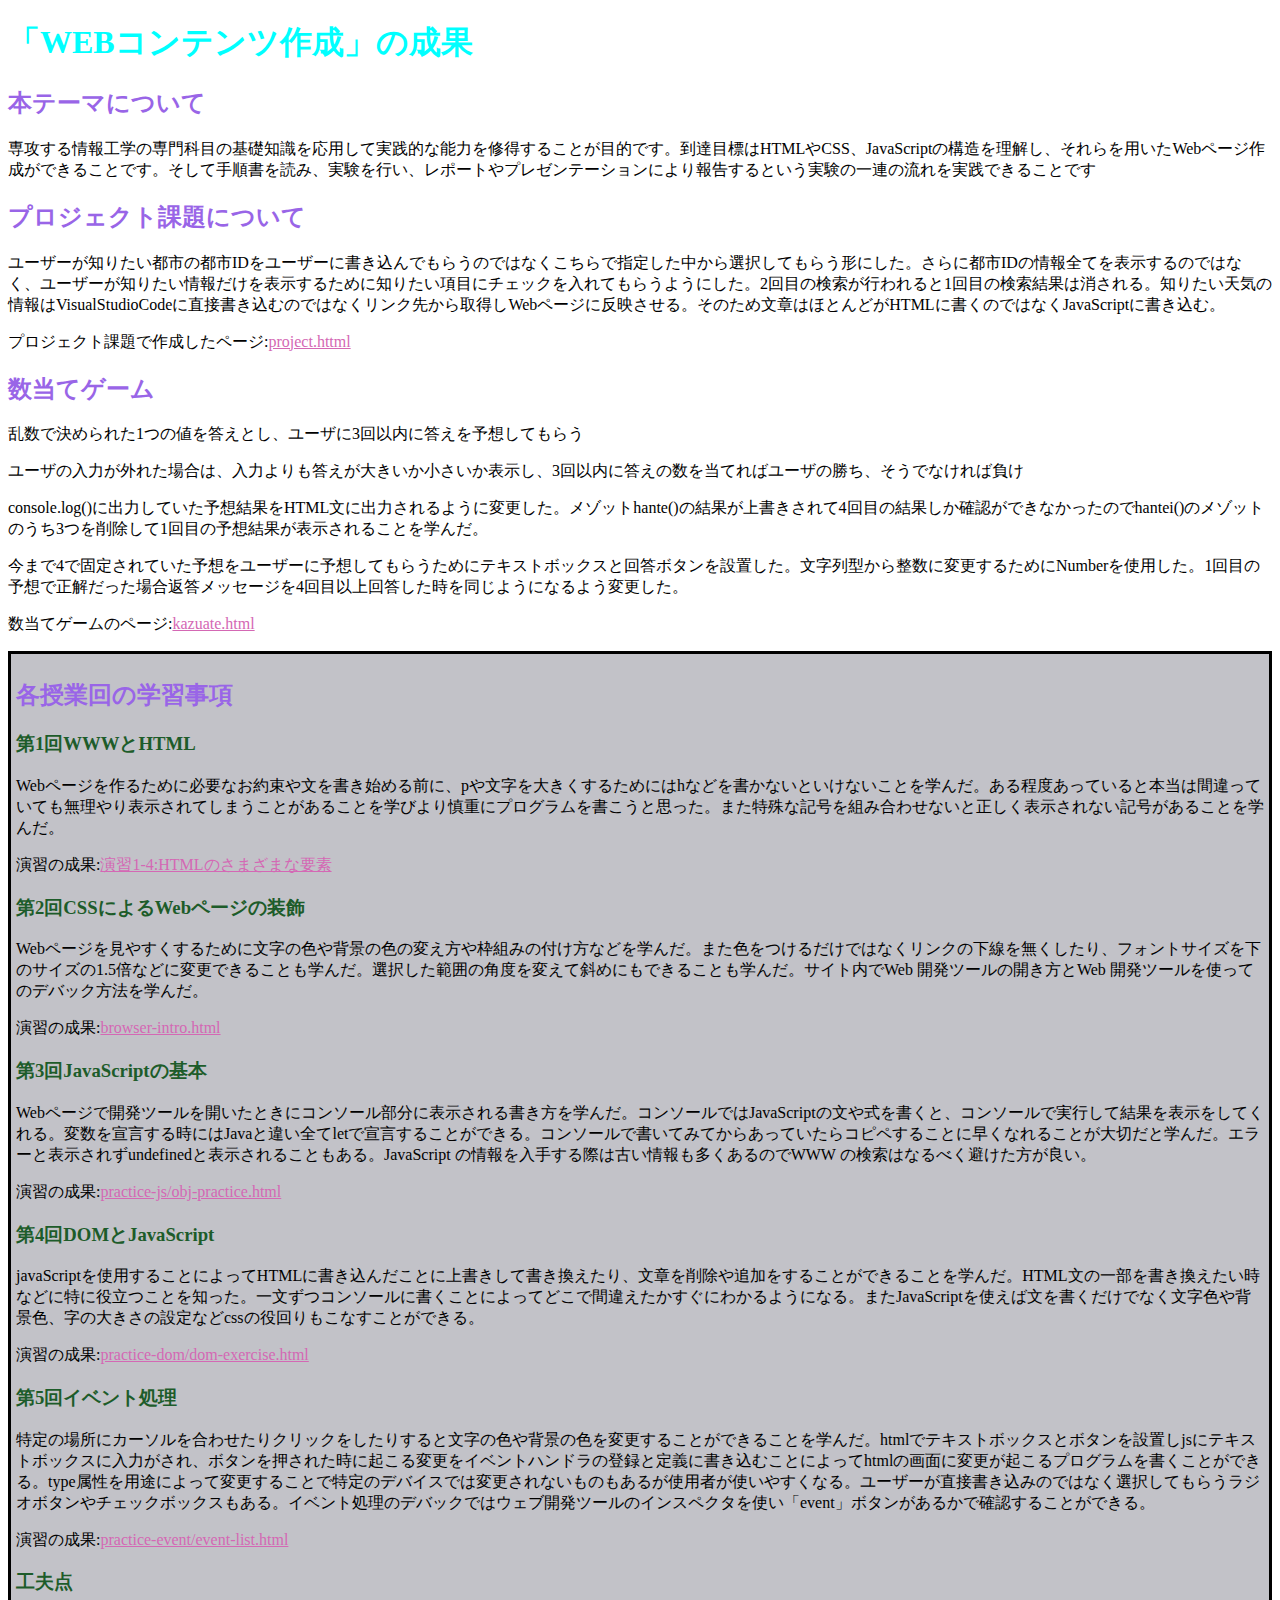
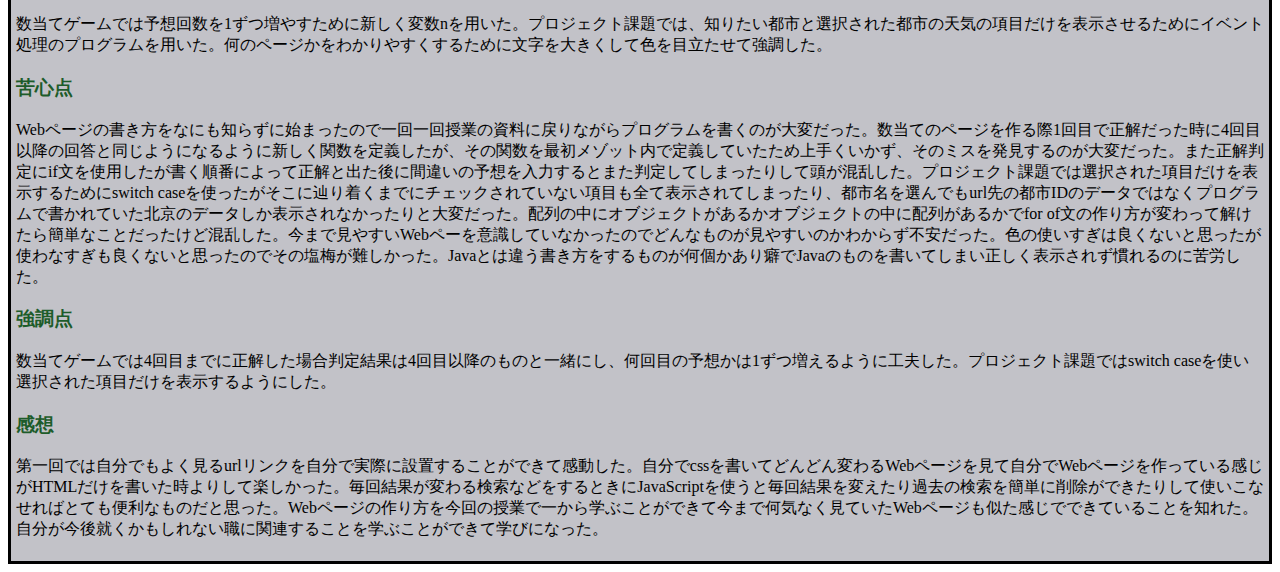
<file: index.html>
<!DOCTYPE html>
<html>
  <head>
    <meta charset="utf-8">
    <title>My test page</title>
    <link rel="stylesheet" href="style.css">
  </head>
  <body>
      <h1>「WEBコンテンツ作成」の成果</h1>
      <h2>本テーマについて</h2>
      <p>専攻する情報工学の専門科目の基礎知識を応用して実践的な能力を修得することが目的です。到達目標はHTMLやCSS、JavaScriptの構造を理解し、それらを用いたWebページ作成ができることです。そして手順書を読み、実験を行い、レポートやプレゼンテーションにより報告するという実験の一連の流れを実践できることです</p>
      <h2>プロジェクト課題について</h2>
      <p>ユーザーが知りたい都市の都市IDをユーザーに書き込んでもらうのではなくこちらで指定した中から選択してもらう形にした。さらに都市IDの情報全てを表示するのではなく、ユーザーが知りたい情報だけを表示するために知りたい項目にチェックを入れてもらうようにした。2回目の検索が行われると1回目の検索結果は消される。知りたい天気の情報はVisualStudioCodeに直接書き込むのではなくリンク先から取得しWebページに反映させる。そのため文章はほとんどがHTMLに書くのではなくJavaScriptに書き込む。</p>
      <p>プロジェクト課題で作成したページ:<a href="https://g384592023.github.io/medialabo/project.html" title="世界の天気" target="_blank">project.httml</a></p>
      <h2>数当てゲーム</h2>
      <p>乱数で決められた1つの値を答えとし、ユーザに3回以内に答えを予想してもらう</p>
      <p>ユーザの入力が外れた場合は、入力よりも答えが大きいか小さいか表示し、3回以内に答えの数を当てればユーザの勝ち、そうでなければ負け</p>
      <p>console.log()に出力していた予想結果をHTML文に出力されるように変更した。メゾットhante()の結果が上書きされて4回目の結果しか確認ができなかったのでhantei()のメゾットのうち3つを削除して1回目の予想結果が表示されることを学んだ。</p>
      <p>今まで4で固定されていた予想をユーザーに予想してもらうためにテキストボックスと回答ボタンを設置した。文字列型から整数に変更するためにNumberを使用した。1回目の予想で正解だった場合返答メッセージを4回目以上回答した時を同じようになるよう変更した。</p>
      <p>数当てゲームのページ:<a href="https://g384592023.github.io/medialabo/kazuate.html" title="数当てゲーム" target="_blank">kazuate.html</a></p>
    <div id="zentai">
      <h2>各授業回の学習事項</h2>
      <h3>第1回WWWとHTML</h3>
      <p>Webページを作るために必要なお約束や文を書き始める前に、pや文字を大きくするためにはhなどを書かないといけないことを学んだ。ある程度あっていると本当は間違っていても無理やり表示されてしまうことがあることを学びより慎重にプログラムを書こうと思った。また特殊な記号を組み合わせないと正しく表示されない記号があることを学んだ。</p>
      <p>演習の成果:<a href="https://g384592023.github.io/medialabo/practice-html/elements.html" title="演習1-4" target="_blank">演習1-4:HTMLのさまざまな要素</a></p>
      <h3>第2回CSSによるWebページの装飾</h3>
      <p>Webページを見やすくするために文字の色や背景の色の変え方や枠組みの付け方などを学んだ。また色をつけるだけではなくリンクの下線を無くしたり、フォントサイズを下のサイズの1.5倍などに変更できることも学んだ。選択した範囲の角度を変えて斜めにもできることも学んだ。サイト内でWeb 開発ツールの開き方とWeb 開発ツールを使ってのデバック方法を学んだ。</p>
      <p>演習の成果:<a href="https://g384592023.github.io/medialabo/practice-css/browser-intro.html" title="練習問題2-3" target="_blank">browser-intro.html</a></p>
      <h3>第3回JavaScriptの基本</h3>
      <p>Webページで開発ツールを開いたときにコンソール部分に表示される書き方を学んだ。コンソールではJavaScriptの文や式を書くと、コンソールで実行して結果を表示をしてくれる。変数を宣言する時にはJavaと違い全てletで宣言することができる。コンソールで書いてみてからあっていたらコピペすることに早くなれることが大切だと学んだ。エラーと表示されずundefinedと表示されることもある。JavaScript の情報を入手する際は古い情報も多くあるのでWWW の検索はなるべく避けた方が良い。</p>
      <p>演習の成果:<a href="https://g384592023.github.io/medialabo/practice-js/obj-practice.html" title="練習問題3-6" target="_blank">practice-js/obj-practice.html</a></p>
      <h3>第4回DOMとJavaScript</h3>
      <p>javaScriptを使用することによってHTMLに書き込んだことに上書きして書き換えたり、文章を削除や追加をすることができることを学んだ。HTML文の一部を書き換えたい時などに特に役立つことを知った。一文ずつコンソールに書くことによってどこで間違えたかすぐにわかるようになる。またJavaScriptを使えば文を書くだけでなく文字色や背景色、字の大きさの設定などcssの役回りもこなすことができる。</p>
      <p>演習の成果:<a href="https://g384592023.github.io/medialabo/practice-dom/dom-exercise.html" title="練習問題4-2から4-5" target="_blank">practice-dom/dom-exercise.html</a></p>
      <h3>第5回イベント処理</h3>
      <p>特定の場所にカーソルを合わせたりクリックをしたりすると文字の色や背景の色を変更することができることを学んだ。htmlでテキストボックスとボタンを設置しjsにテキストボックスに入力がされ、ボタンを押された時に起こる変更をイベントハンドラの登録と定義に書き込むことによってhtmlの画面に変更が起こるプログラムを書くことができる。type属性を用途によって変更することで特定のデバイスでは変更されないものもあるが使用者が使いやすくなる。ユーザーが直接書き込みのではなく選択してもらうラジオボタンやチェックボックスもある。イベント処理のデバックではウェブ開発ツールのインスペクタを使い「event」ボタンがあるかで確認することができる。</p>
      <p>演習の成果:<a href="https://g384592023.github.io/medialabo/practice-event/event-list.html" title="練習問題5-3" target="_blank">practice-event/event-list.html</a></p>
      <h3>工夫点</h3>
      <p>数当てゲームでは予想回数を1ずつ増やすために新しく変数nを用いた。プロジェクト課題では、知りたい都市と選択された都市の天気の項目だけを表示させるためにイベント処理のプログラムを用いた。何のページかをわかりやすくするために文字を大きくして色を目立たせて強調した。</p>
      <h3>苦心点</h3>
      <p>Webページの書き方をなにも知らずに始まったので一回一回授業の資料に戻りながらプログラムを書くのが大変だった。数当てのページを作る際1回目で正解だった時に4回目以降の回答と同じようになるように新しく関数を定義したが、その関数を最初メゾット内で定義していたため上手くいかず、そのミスを発見するのが大変だった。また正解判定にif文を使用したが書く順番によって正解と出た後に間違いの予想を入力するとまた判定してしまったりして頭が混乱した。プロジェクト課題では選択された項目だけを表示するためにswitch caseを使ったがそこに辿り着くまでにチェックされていない項目も全て表示されてしまったり、都市名を選んでもurl先の都市IDのデータではなくプログラムで書かれていた北京のデータしか表示されなかったりと大変だった。配列の中にオブジェクトがあるかオブジェクトの中に配列があるかでfor of文の作り方が変わって解けたら簡単なことだったけど混乱した。今まで見やすいWebペーを意識していなかったのでどんなものが見やすいのかわからず不安だった。色の使いすぎは良くないと思ったが使わなすぎも良くないと思ったのでその塩梅が難しかった。Javaとは違う書き方をするものが何個かあり癖でJavaのものを書いてしまい正しく表示されず慣れるのに苦労した。</p>
      <h3>強調点</h3>
      <p>数当てゲームでは4回目までに正解した場合判定結果は4回目以降のものと一緒にし、何回目の予想かは1ずつ増えるように工夫した。プロジェクト課題ではswitch caseを使い選択された項目だけを表示するようにした。</p>
      <h3>感想</h3>
      <p>第一回では自分でもよく見るurlリンクを自分で実際に設置することができて感動した。自分でcssを書いてどんどん変わるWebページを見て自分でWebページを作っている感じがHTMLだけを書いた時よりして楽しかった。毎回結果が変わる検索などをするときにJavaScriptを使うと毎回結果を変えたり過去の検索を簡単に削除ができたりして使いこなせればとても便利なものだと思った。Webページの作り方を今回の授業で一から学ぶことができて今まで何気なく見ていたWebページも似た感じでできていることを知れた。自分が今後就くかもしれない職に関連することを学ぶことができて学びになった。</p>
    </div>
  </body>
</html>
</file>
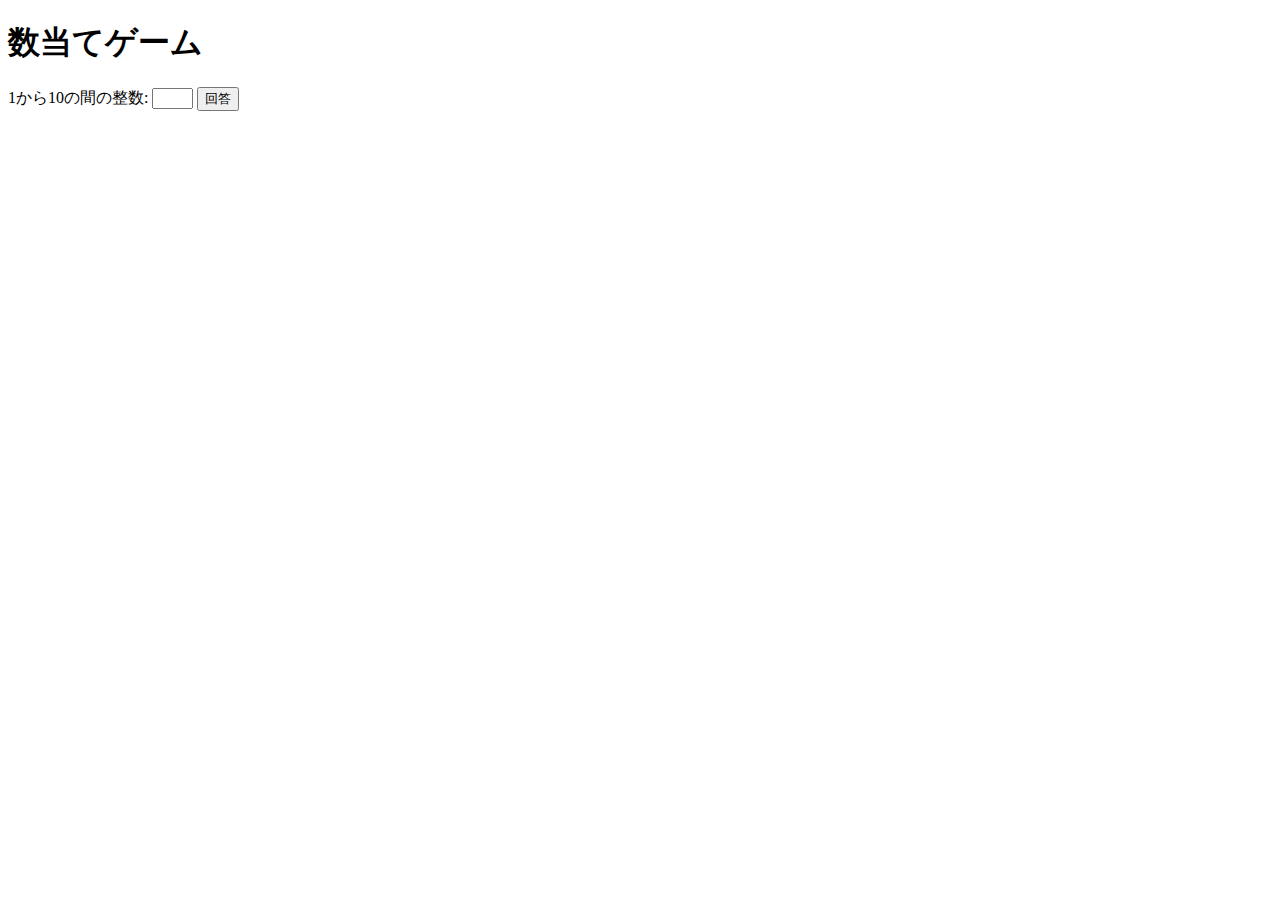
<file: kazuate.html>
<!DOCTYPE html>
<html>
  <head>
    <meta charset="utf-8">
    <title>数当てゲーム</title>
    <script src="kazuate.js" defer></script>
  </head>

  <body>
    <h1>数当てゲーム</h1>
    <label for="suuji">1から10の間の整数:</label>
    <input type="text" name="suuji" size="2">
    <button id="print">回答</button>
    <p><span id="kaisu"></span><span id="answer"></span></p>
    <p id="result"></p>
  </body>
</html>
</file>
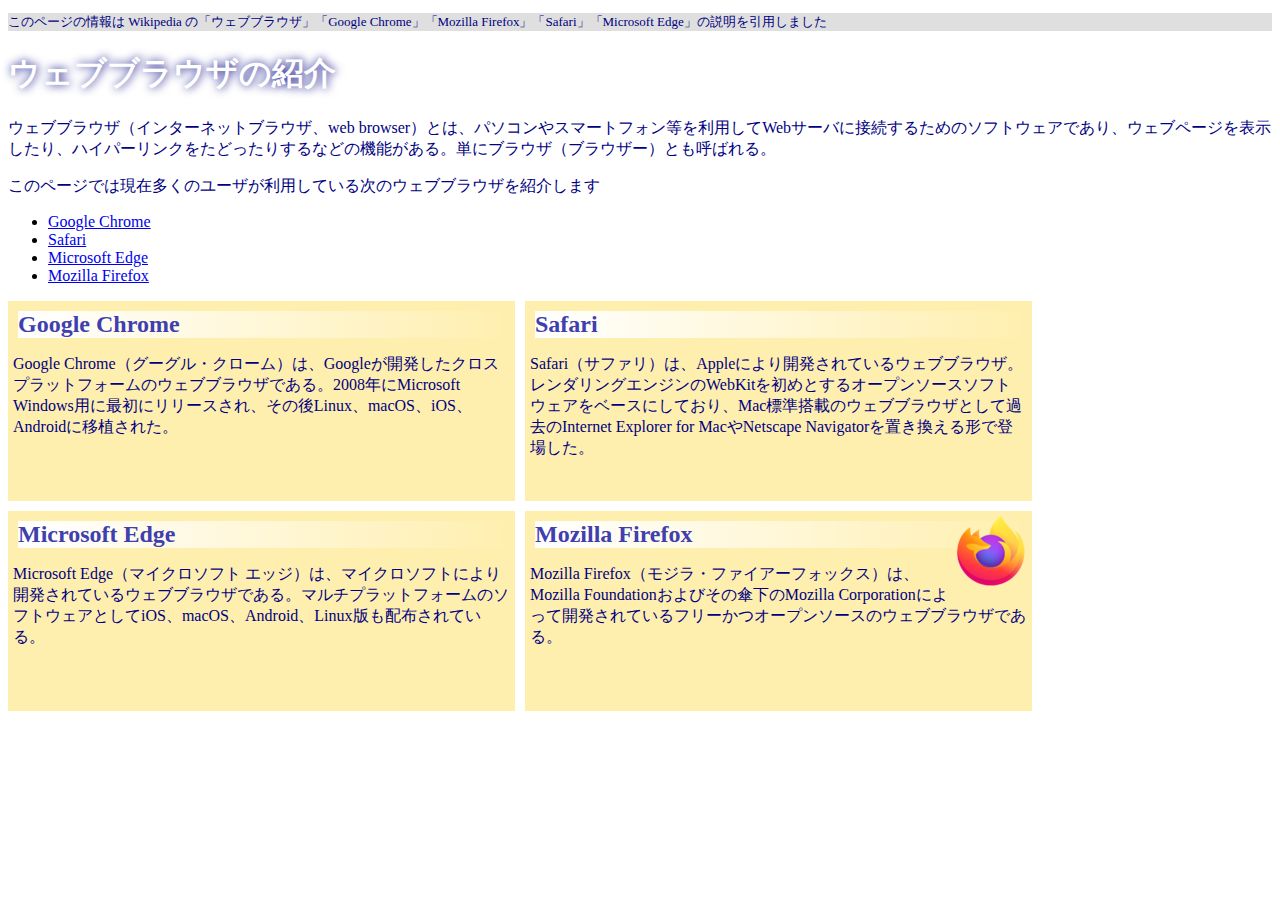
<file: practice-css/browser-intro.html>
<!doctype html>
<html lang="ja">
<head>
    <meta charset="utf-8">
    <title>ウェブブラウザの紹介</title>
	<link rel="stylesheet" href="browser-intro.css ">
</head>

<body>

<p class="info">このページの情報は Wikipedia の「ウェブブラウザ」「Google Chrome」「Mozilla Firefox」「Safari」「Microsoft Edge」の説明を引用しました</p>

<h1>ウェブブラウザの紹介</h1>

<p>ウェブブラウザ（インターネットブラウザ、web browser）とは、パソコンやスマートフォン等を利用してWebサーバに接続するためのソフトウェアであり、ウェブページを表示したり、ハイパーリンクをたどったりするなどの機能がある。単にブラウザ（ブラウザー）とも呼ばれる。</p>

<p>このページでは現在多くのユーザが利用している次のウェブブラウザを紹介します</p>
<ul>
	<li><a href="https://ja.wikipedia.org/wiki/Google_Chrome">Google Chrome<a></li>
	<li><a href="https://ja.wikipedia.org/wiki/Safari">Safari</a></li>
	<li><a href="https://ja.wikipedia.org/wiki/Microsoft_Edge">Microsoft Edge</a></li>
	<li><a href="https://ja.wikipedia.org/wiki/Mozilla_Firefox">Mozilla Firefox</a></li>
</ul>


<div id="zentai">

<div>
<h2>Google Chrome</h2>
<p>Google Chrome（グーグル・クローム）は、Googleが開発したクロスプラットフォームのウェブブラウザである。2008年にMicrosoft Windows用に最初にリリースされ、その後Linux、macOS、iOS、Androidに移植された。</p>
</div>

<div>
<h2>Safari</h2>
<p>Safari（サファリ）は、Appleにより開発されているウェブブラウザ。レンダリングエンジンのWebKitを初めとするオープンソースソフトウェアをベースにしており、Mac標準搭載のウェブブラウザとして過去のInternet Explorer for MacやNetscape Navigatorを置き換える形で登場した。</p>
</div>

<div>
<h2>Microsoft Edge</h2>
<p>Microsoft Edge（マイクロソフト エッジ）は、マイクロソフトにより開発されているウェブブラウザである。マルチプラットフォームのソフトウェアとしてiOS、macOS、Android、Linux版も配布されている。</p>
</div>

<div>
<img src="firefox_icon.png">
<h2>Mozilla Firefox</h2>
<p>Mozilla Firefox（モジラ・ファイアーフォックス）は、Mozilla Foundationおよびその傘下のMozilla Corporationによって開発されているフリーかつオープンソースのウェブブラウザである。</p>
</div>

</div>

</body>

</html>
</file>
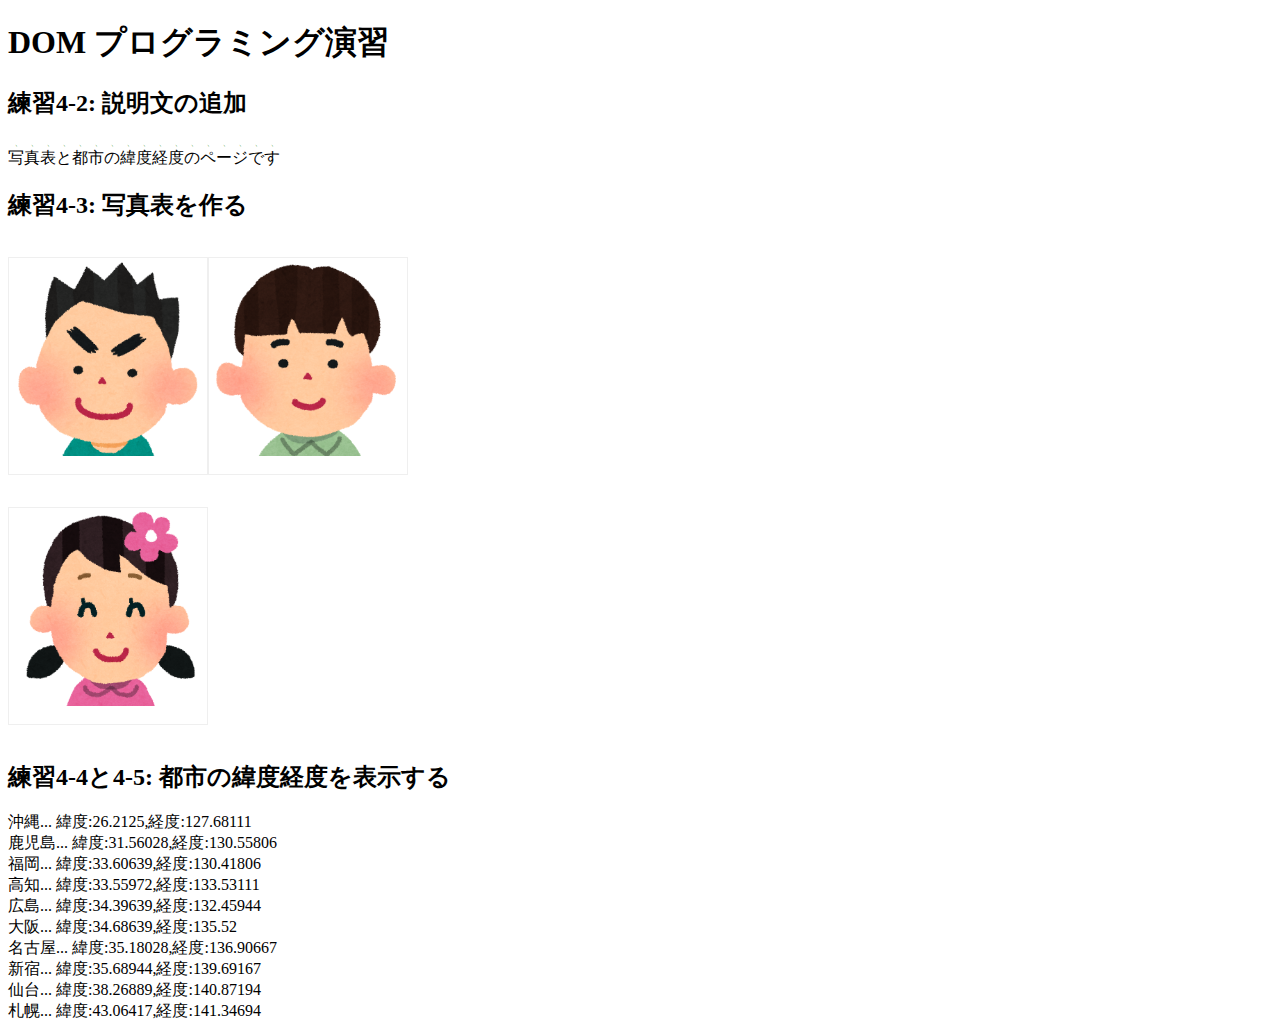
<file: practice-dom/dom-exercise.html>
<!DOCTYPE html>
<html>
  <head>
    <title>練習4-2から4-5</title>
	<link rel="stylesheet" href="dom-exercise.css">
	<script src="dom-exercise.js" defer></script>
  </head>

  <body>
	  <!-- 注意: 
		  このファイルをエディタで直接編集しないこと！
	  -->

	  <h1>DOM プログラミング演習</h1>

	  <h2 id="ex42">練習4-2: 説明文の追加</h2>

	  <h2>練習4-3: 写真表を作る</h2>
	  <div id="phototable"></div>

	  <h2>練習4-4と4-5: 都市の緯度経度を表示する</h2>
	  <ul id="location">
		<li>この要素は JavaScript プログラムで削除すること</li>
		<li>この要素は JavaScript プログラムで削除すること</li>
		<li>この要素は JavaScript プログラムで削除すること</li>
	  </ul>
  </body>
</html>
</file>
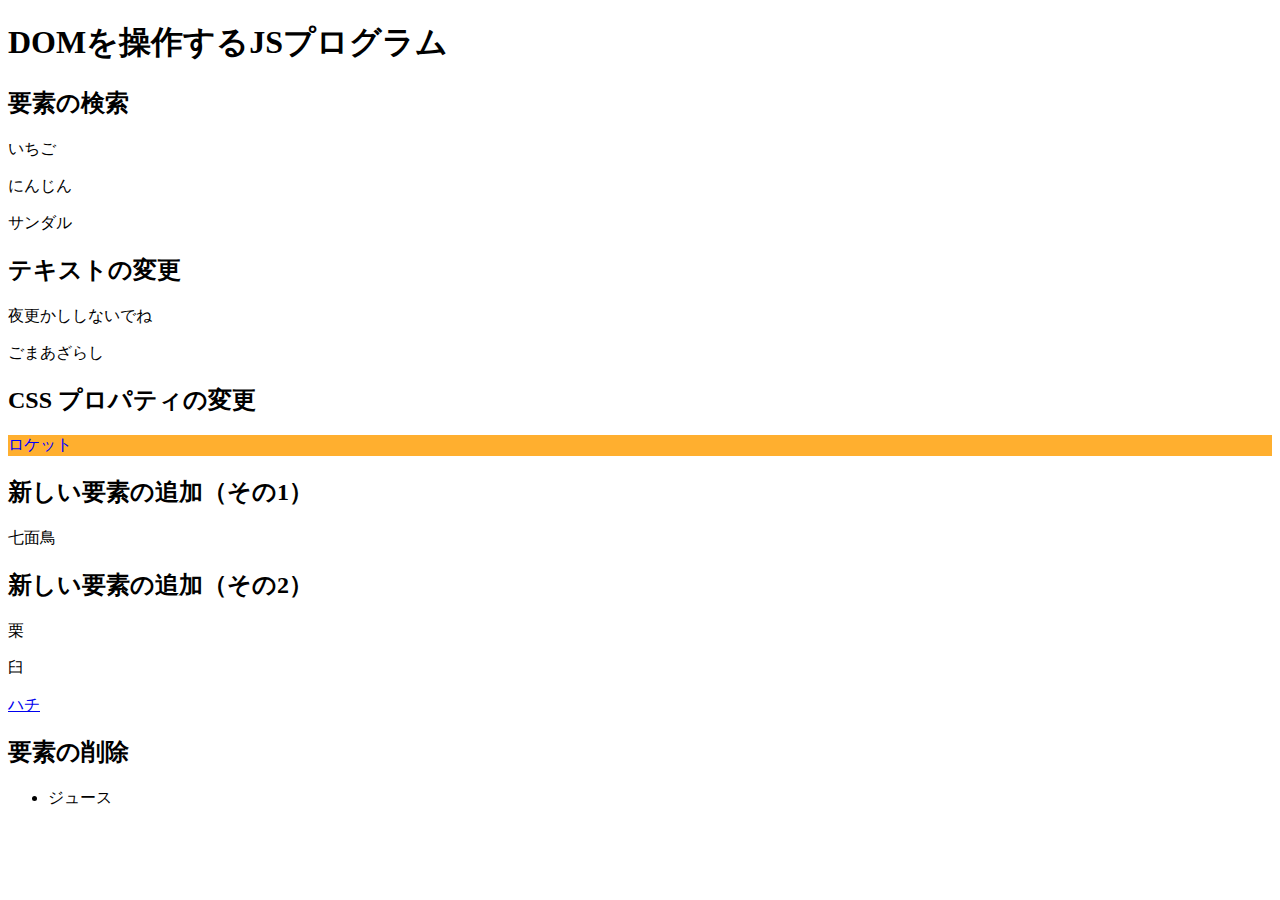
<file: practice-dom/dom-intro.html>
<!DOCTYPE html>
<html>
  <head>
    <title>DOMを操作するJSプログラム</title>
	<script src="dom-intro.js" defer></script>
  </head>

  <body>
	  <h1>DOMを操作するJSプログラム</h1>

	  <h2>要素の検索</h2>
	  <p id="strawberry">いちご</p>
	  <p class="cands">にんじん</p>
	  <p class="cands">サンダル</p>

	  <h2>テキストの変更</h2>
	  <p id="yacht">ヨット</p>
	  <p>ごま<span id="solt">しお</span></p>

	  <h2>CSS プロパティの変更</h2>
	  <p id="rocket">ロケット</p>
	  
	  <h2 id="addition">新しい要素の追加（その1）</h2>

	  <h2>新しい要素の追加（その2）</h2>
	  <div id="sarukani">
		  <p>栗</p>
		  <p>臼</p>
	  </div>

	  <h2>要素の削除</h2>
	  <ul>
		  <li id="whale">クジラ</li>
		  <li>ジュース</li>
	  </ul>
  </body>
</html>
</file>
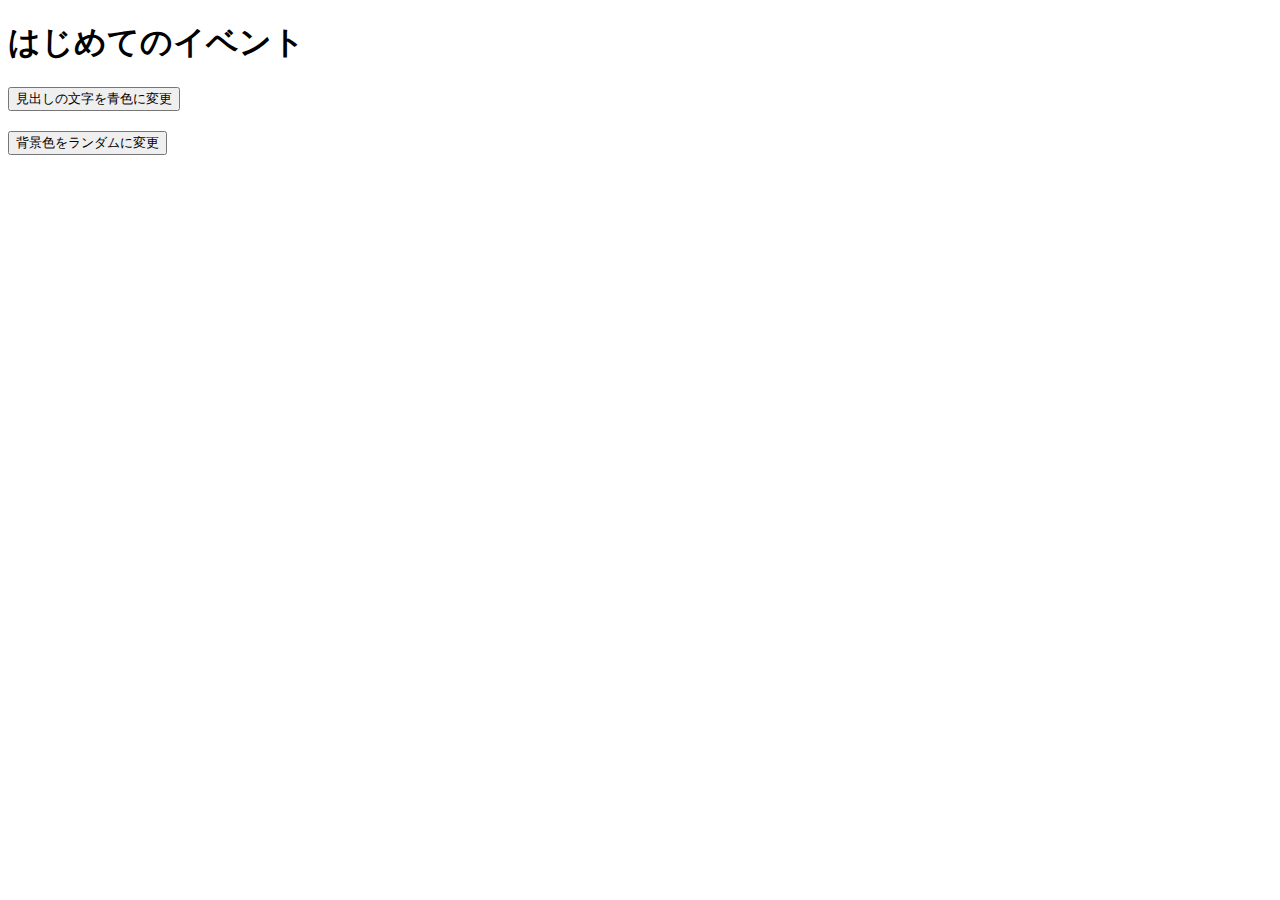
<file: practice-event/event-intro.html>
<!DOCTYPE html>
<html>
  <head>
    <title>はじめてのイベント</title>
	<link rel="stylesheet" href="event-intro.css">
	<script src="event-intro.js" defer></script>
  </head>

  <body>
    <h1>はじめてのイベント</h1>
	<button id="blue">見出しの文字を青色に変更</button>
	<button id="random">背景色をランダムに変更</button>
  </body>
</html>
</file>
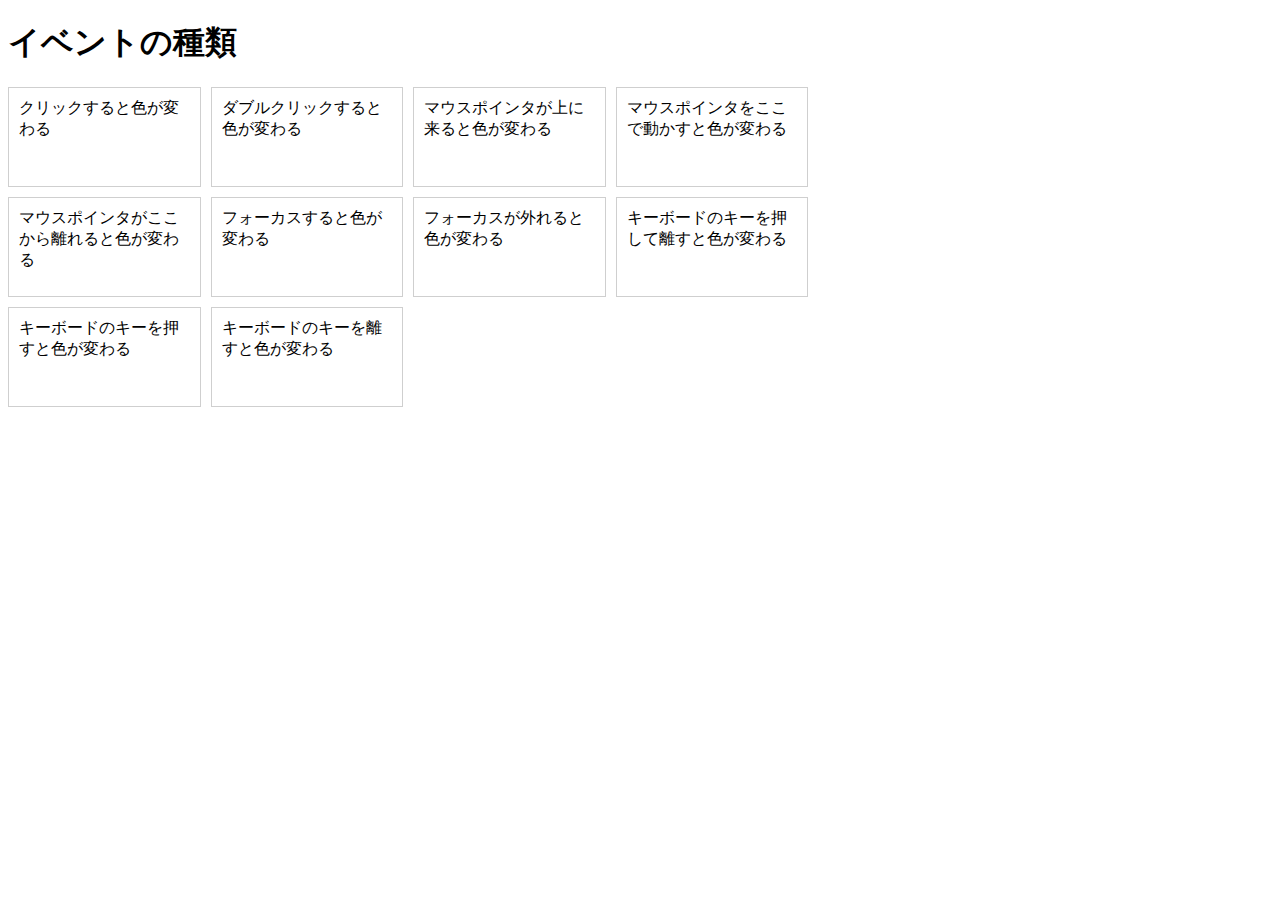
<file: practice-event/event-list.html>
<!DOCTYPE html>
<html>
  <head>
    <title>イベントの種類</title>
	<link rel="stylesheet" href="event-list.css">
	<script src="event-list.js" defer></script>
  </head>

  <body>
    <h1>イベントの種類</h1>
	<div id="main">
		<div class="cell" id="cell1">クリックすると色が変わる</div>
		<div class="cell" id="cell2">ダブルクリックすると色が変わる</div>
		<div class="cell" id="cell3">マウスポインタが上に来ると色が変わる</div>
		<div class="cell" id="cell4">マウスポインタをここで動かすと色が変わる</div>

		<div class="cell" id="cell5">マウスポインタがここから離れると色が変わる</div>
		<div class="cell" id="cell6" tabindex="1">フォーカスすると色が変わる</div>
		<div class="cell" id="cell7" tabindex="2">フォーカスが外れると色が変わる</div>
		<div class="cell" id="cell8" tabindex="3">キーボードのキーを押して離すと色が変わる</div>
		<div class="cell" id="cell9" tabindex="4">キーボードのキーを押すと色が変わる</div>
		<div class="cell" id="cell10" tabindex="5">キーボードのキーを離すと色が変わる</div>
  </body>
</html>
</file>
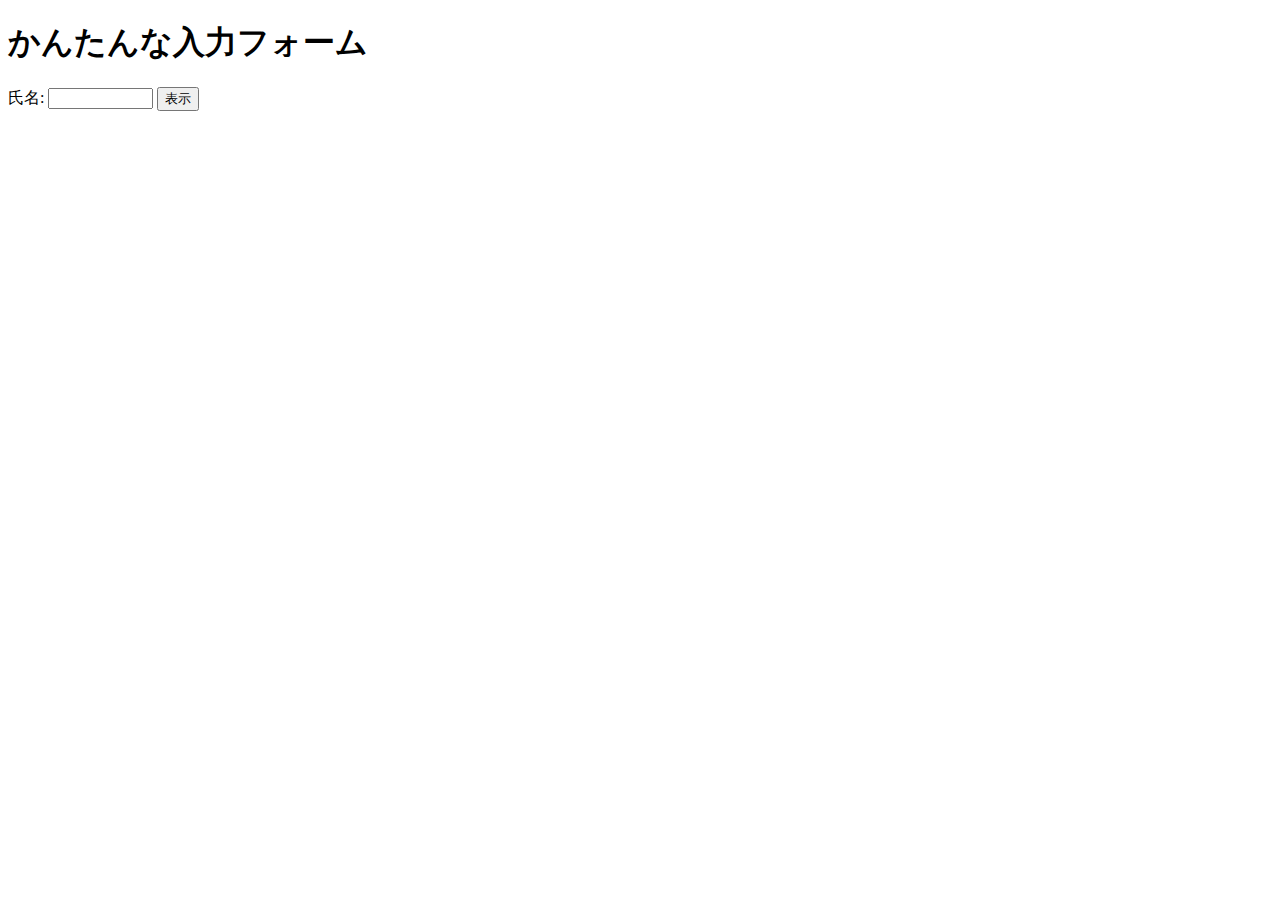
<file: practice-event/input-demo.html>
<!DOCTYPE html>
<html>
  <head>
    <title>かんたんな入力フォーム</title>
	<script src="input-demo.js" defer></script>
  </head>

  <body>
    <h1>かんたんな入力フォーム</h1>
	<label for="shimei">氏名: </label>
	<input type="text" name="shimei" size="10">
	<button id="print">表示</button>
  </body>
</html>
</file>
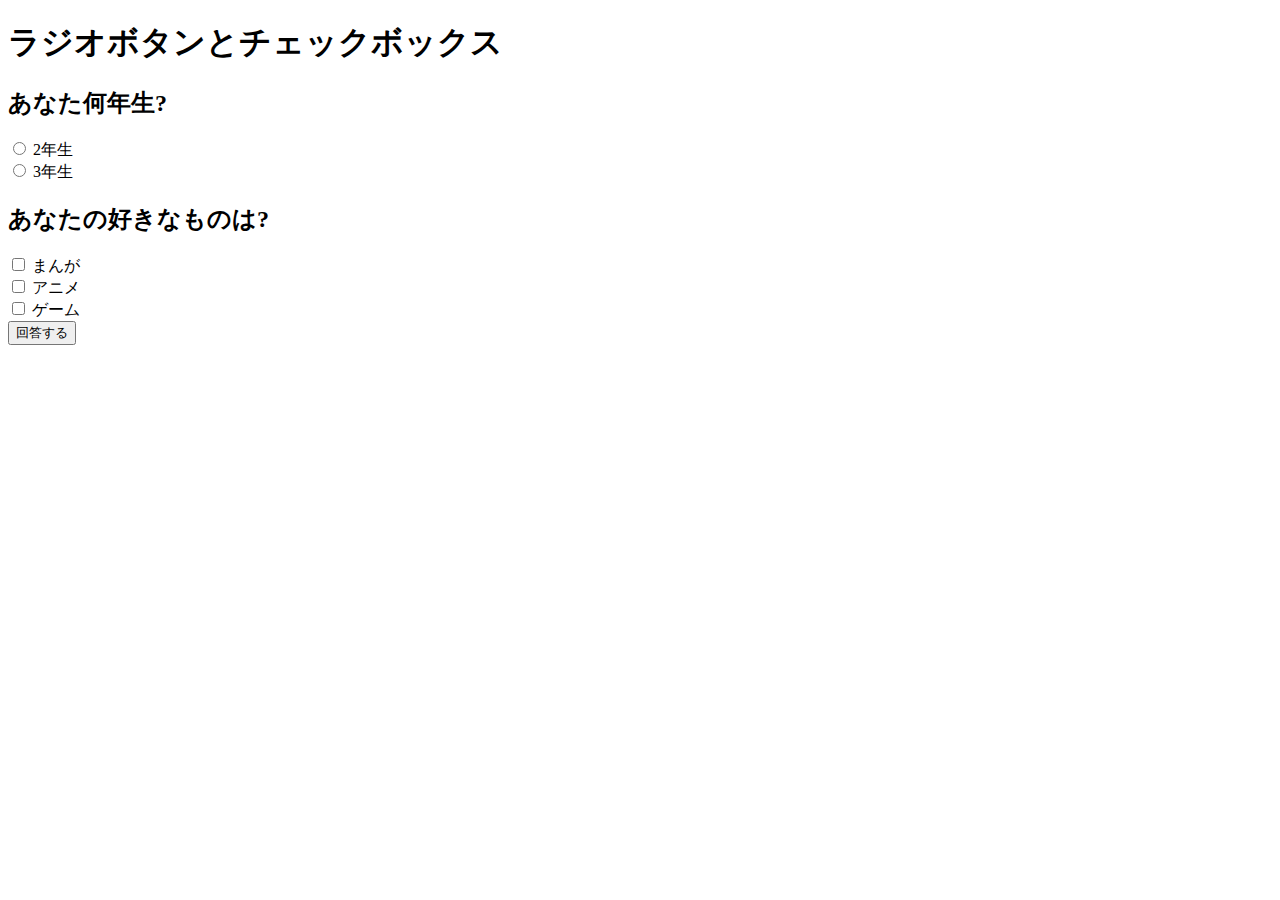
<file: practice-event/radio-checkbox-demo.html>
<!DOCTYPE html>
<html>
  <head>
    <title>ラジオボタンとチェックボックス</title>
	<script src="radio-checkbox-demo.js" defer></script>
  </head>

  <body>
    <h1>ラジオボタンとチェックボックス</h1>
	<h2>あなた何年生?</h2>
	<div>
		<input type="radio" name="year" id="year2" value="2">
		<label for="year2">2年生</label>
	</div>
	<div>
		<input type="radio" name="year" id="year3" value="3">
		<label for="year3">3年生</label>
	</div>

	<h2>あなたの好きなものは?</h2>
	<div>
		<input type="checkbox" name="hobby" id="manga" value="manga">
		<label for="manga">まんが</label>
	</div>
	<div>
		<input type="checkbox" name="hobby" id="anime" value="anime">
		<label for="anime">アニメ</label>
	</div>
	<div>
		<input type="checkbox" name="hobby" id="game" value="game">
		<label for="game">ゲーム</label>
	</div>

	<div>
		<button id="answer">回答する</button>
	</div>
  </body>
</html>
</file>
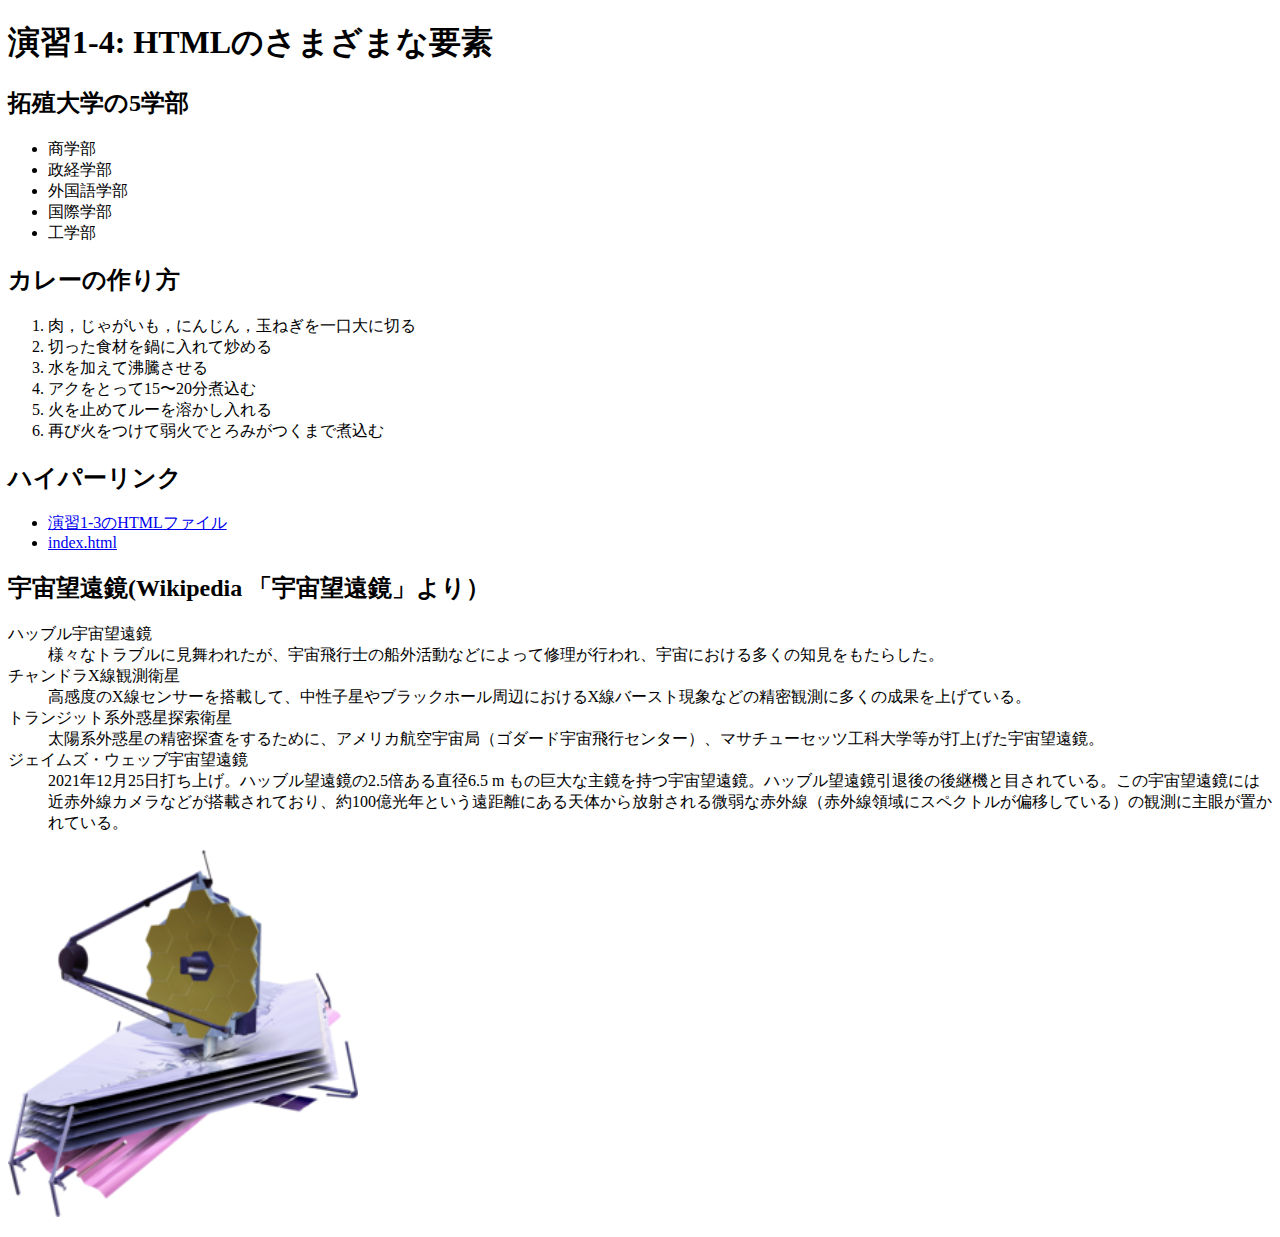
<file: practice-html/elements.html>
<!DOCTYPE html>
<html>
  <head>
    <meta charset="utf-8">
    <title>演習1-4: HTMLのさまざまな要素</title>
  </head>
  <body>
	<h1>演習1-4: HTMLのさまざまな要素</h1>
		<h2>拓殖大学の5学部</h2>
		<ul><li>商学部</li>
			<li>政経学部</li>
			<li>外国語学部</li>
			<li>国際学部</li>
			<li>工学部</li></ul>
		<h2>カレーの作り方</h2>
		<ol>
			<li>肉，じゃがいも，にんじん，玉ねぎを一口大に切る</li>
			<li>切った食材を鍋に入れて炒める</li>
			<li>水を加えて沸騰させる</li>
			<li>アクをとって15〜20分煮込む</li>
			<li>火を止めてルーを溶かし入れる</li>
			<li>再び火をつけて弱火でとろみがつくまで煮込む</li>
		</ol>
		<h2>ハイパーリンク</h2>
		<ul>
			<li><a href="structure.html" title="同じフォルダの別ファイルへのリン" target="_blank">演習1-3のHTMLファイル</a></li>
			<li><a href="../index.html" title="1つ外のフォルダの別ファイルへのリンク" target="_blank">index.html</a></li>
		</ul>
			<h2>宇宙望遠鏡(Wikipedia 「宇宙望遠鏡」より）</h2>
		    <dt>ハッブル宇宙望遠鏡</dt>
				<dd>様々なトラブルに見舞われたが、宇宙飛行士の船外活動などによって修理が行われ、宇宙における多くの知見をもたらした。</dd>
			<dt>チャンドラX線観測衛星</dt>
				<dd>高感度のX線センサーを搭載して、中性子星やブラックホール周辺におけるX線バースト現象などの精密観測に多くの成果を上げている。</dd>
			<dt>トランジット系外惑星探索衛星</dt>
				<dd>太陽系外惑星の精密探査をするために、アメリカ航空宇宙局（ゴダード宇宙飛行センター）、マサチューセッツ工科大学等が打上げた宇宙望遠鏡。</dd>
			<dt>ジェイムズ・ウェッブ宇宙望遠鏡</dt>
				<dd>2021年12月25日打ち上げ。ハッブル望遠鏡の2.5倍ある直径6.5 m もの巨大な主鏡を持つ宇宙望遠鏡。ハッブル望遠鏡引退後の後継機と目されている。この宇宙望遠鏡には近赤外線カメラなどが搭載されており、約100億光年という遠距離にある天体から放射される微弱な赤外線（赤外線領域にスペクトルが偏移している）の観測に主眼が置かれている。</dd>
			</dl>			
			<p><img src="JWST_spacecraft_model_2.png" alt="JWSTの画像" width="350"></p>
  	</body>
</html>
</file>
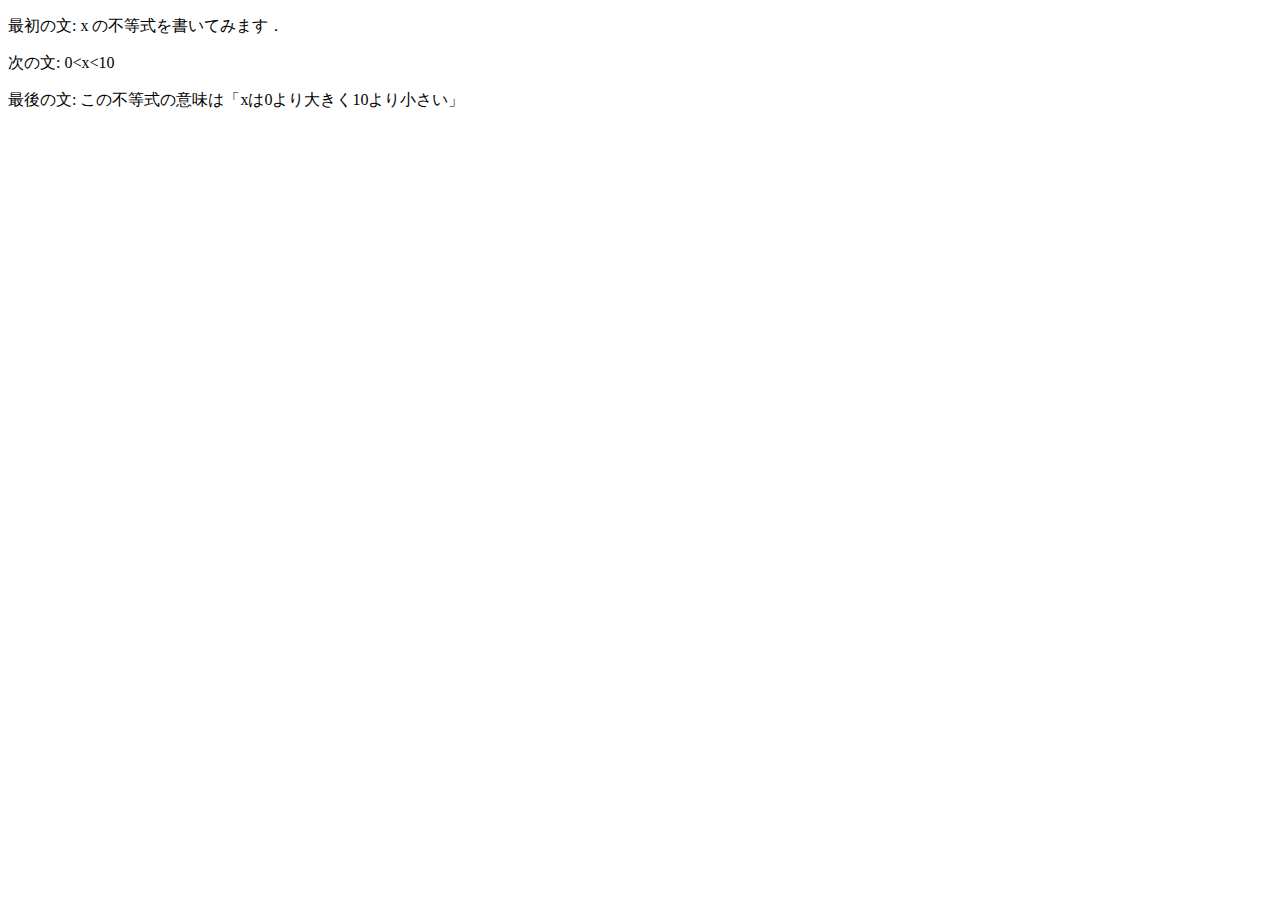
<file: practice-html/structure.html>
<!DOCTYPE html>
</html>
   <head>
      <meta charest="utf-8">
      <title>演習1-3</title>
   </head>
   <body>
      <p>最初の文: x の不等式を書いてみます．</p>
      <p>次の文: 0&lt;x&lt;10</p>
      <p>最後の文: この不等式の意味は「xは0より大きく10より小さい」</p>
      <p!--これは不要な文章です．--></p>
   </body>
</html>
</file>
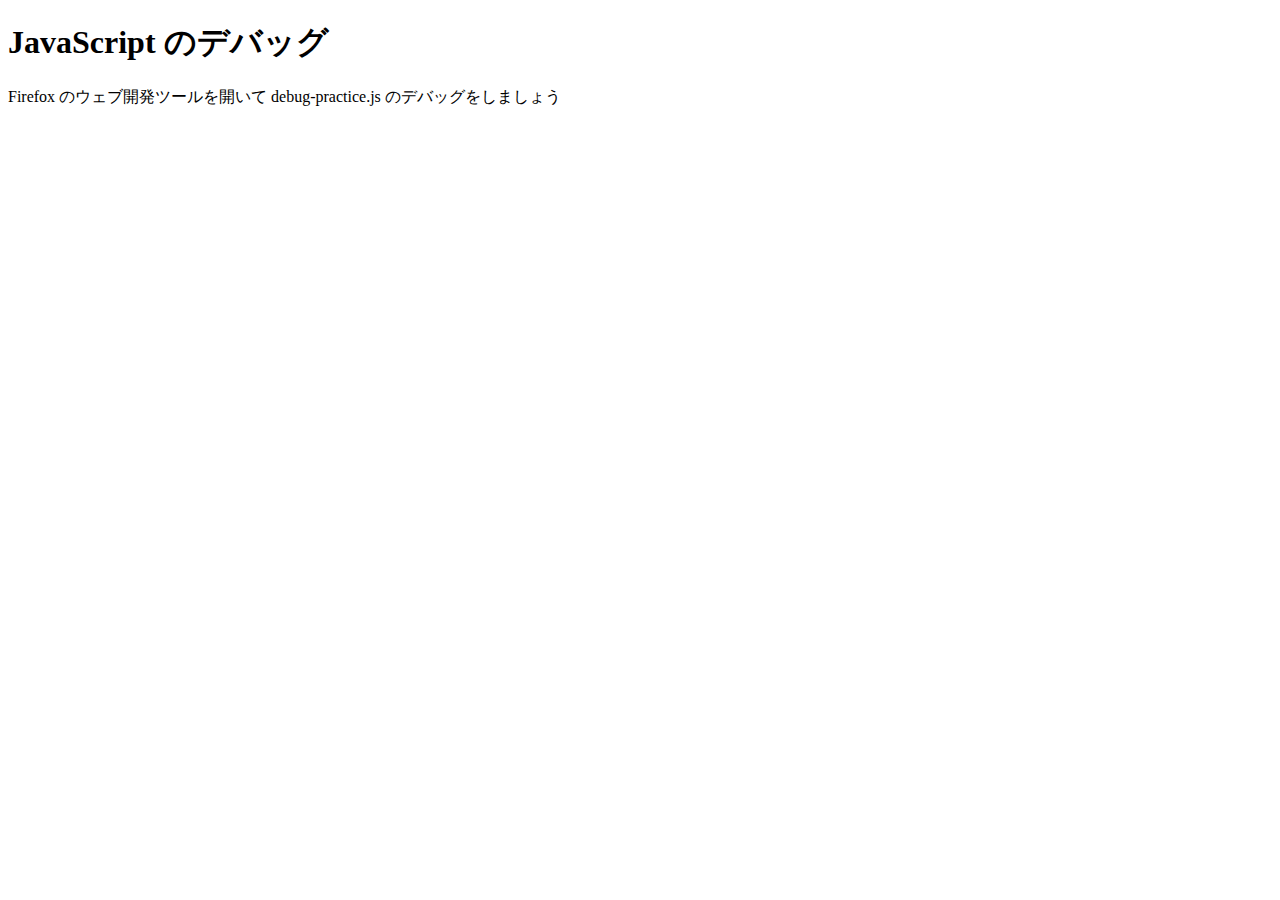
<file: practice-js/debug-practice.html>
<!DOCTYPE html>
<html>
  <head>
    <meta charset="utf-8">
    <title>JavaScript のデバッグ</title>
	<script src="debug-practice.js" defer></script>
  </head>

  <body>
    <h1>JavaScript のデバッグ</h1>

    <p>Firefox のウェブ開発ツールを開いて debug-practice.js のデバッグをしましょう</p>
  </body>
</html>
</file>
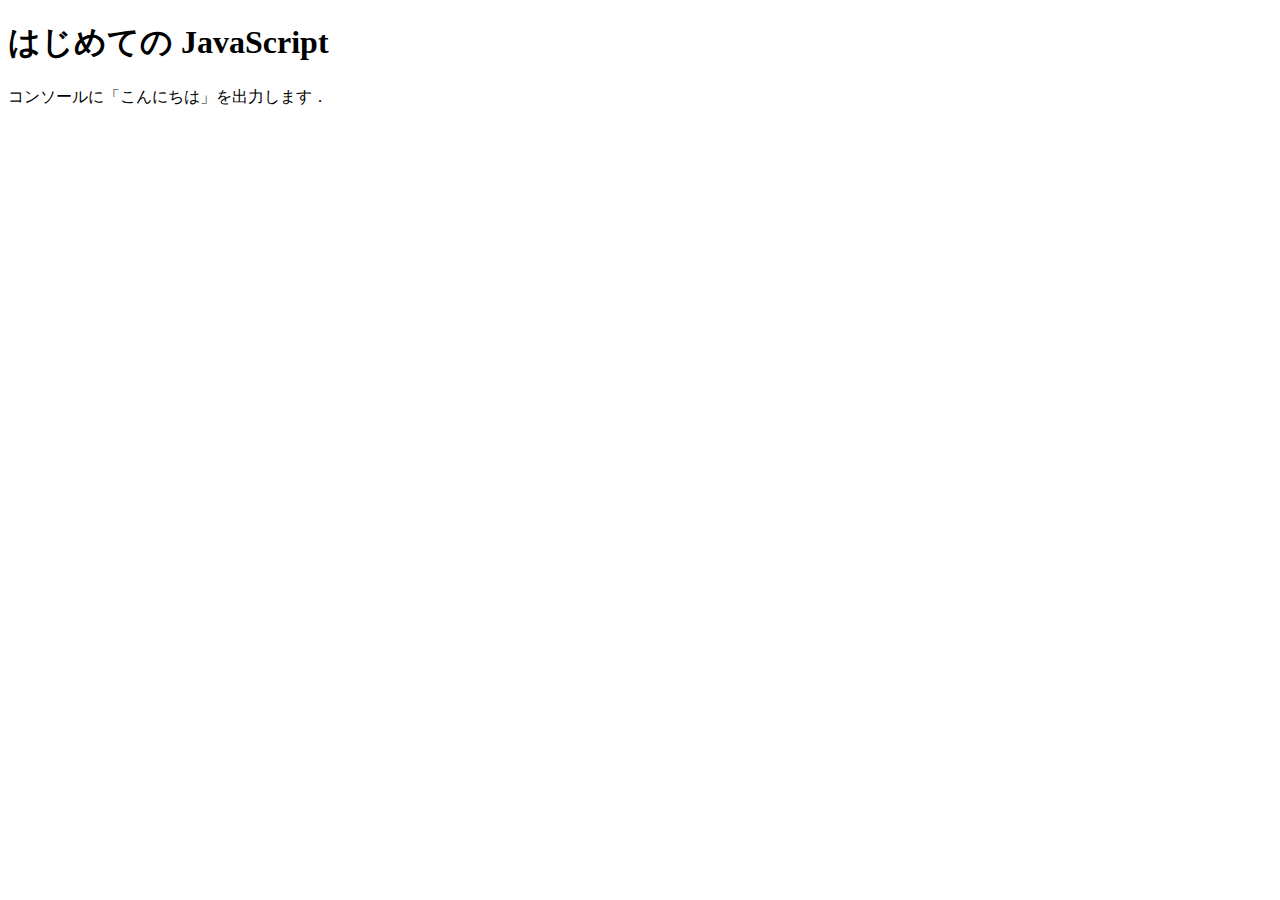
<file: practice-js/jsintro.html>
<!DOCTYPE html>
<html>
  <head>
    <meta charset="utf-8">
    <title>はじめての JavaScript</title>
    <script src="hello.js" defer></script>
  </head>

  <body>
    <h1>はじめての JavaScript</h1>

    <p>コンソールに「こんにちは」を出力します．</p>
  </body>
</html>
</file>
<file: style.css>
h1{
    color:aqua
}
h2{
    font-family:cursive;
    color:rgb(153, 101, 231);
}
h3{
    color:rgb(29, 92, 42);
}
a:hover {
    border: solid;
  }
a:link{
    color:rgb(212, 104, 180);
}
a:visited{
    color:rgb(205, 58, 58);
}
div#zentai{
    padding: 5px;
    background-color: rgba(161, 161, 170, 0.647);
    border: solid;
}
</file>
<file: practice-css/browser-intro.css>
p {
	color: navy;
}

p.info {
	background-color: #dfdfdf;
	font-size: small;
}

h1 {
	text-shadow: navy 1px 0 10px;
	color: white;
}

h2 {
	margin: 5px;
	font-family:cursive;
	color: #3f3faf;
	background: linear-gradient(to right,white, #ffefaf);
}

div#zentai {
	display: grid;
	grid-template-columns: 1fr 1fr;
	grid-auto-rows: 200px 200px;
	flex-direction: row;
	width: 1024px;
	grid-gap: 10px;
}

div#zentai > div {
	padding: 5px;
	background-color: #ffefaf;
}

img{
	float:right;
}
</file>
<file: practice-dom/dom-exercise.css>
div#phototable {
	display: grid; 
	grid-template-columns: 1fr 1fr;
    grid-auto-rows: 250px;
    width: 400px;
}

div#phototable > p {
	border: 1px solid #efefef;
	
}

div#phototable > p > img {
	display: block;
	width: 100%;
}
</file>
<file: practice-event/event-intro.css>
button {
	display: block;
	margin-top: 20px;
}
</file>
<file: practice-event/event-list.css>
#main {
	display: grid;
	grid-template-columns: 1fr 1fr 1fr 1fr;
	grid-auto-rows: 100px;
	grid-gap: 10px;
	width: 800px;
}

.cell {
	padding: 10px;
	border: 1px solid #cfcfcf;
}

.cell:focus {
	border: 1px solid black;
}
</file>
